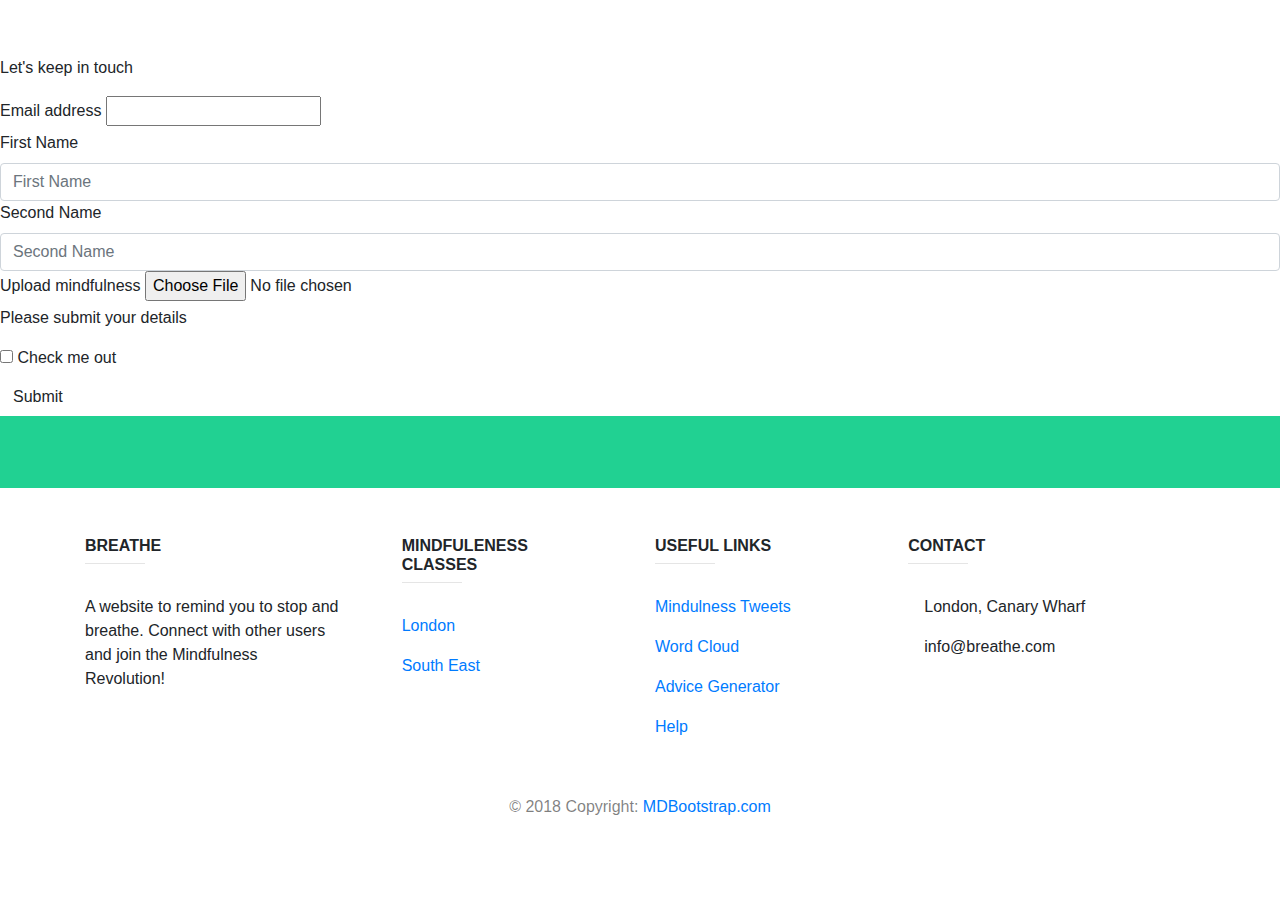
<file: templates/contact.html>
<!DOCTYPE html>
<html>
  <head>
    <meta name="viewport" content="width=device-width, initial-scale=1.0">

    <title>My Flask app page-Breathe</title>

    <nav class="navbar navbar-expand-lg navbar-dark black">
   <div class="container">
     <a class="navbar-brand" href="#"><strong>Breathe</strong></a>
     <button class="navbar-toggler" type="button" data-toggle="collapse" data-target="#navbarSupportedContent"
       aria-controls="navbarSupportedContent" aria-expanded="false" aria-label="Toggle navigation">
       <span class="navbar-toggler-icon"></span>
     </button>
     <div class="collapse navbar-collapse" id="navbarSupportedContent">
       <ul class="navbar-nav mr-auto">
         <li class="nav-item active">
           <a class="nav-link" href="index.html">Home <span class="sr-only">(current)</span></a>
         </li>
         <li class="nav-item">
           <a class="nav-link" href="advice.html">Mindfulness Techniques</a>
         </li>
         <li class="nav-item">
           <a class="nav-link" href="contact.html">Contact Us</a>
         </li>
       </ul>
     </div>
   </div>
  </nav>
</head>

<body>


<p>Let's keep in touch</p>
   <div id="contact-form">
   <form method="post" action="/form">
     <label for="email">Email address</label>
     <input type="email" id="email" name="email">


  <div class="form group">
      <label for="firstnameinput">First Name </label>
     <input type="text" name="firstname" class="form-control" id="firstnameinput" placeholder="First Name">
  </div>
  <div class= "form group">
      <label for="secondnameinput">Second Name</label>
      <input type="text" name="lastname" class="form-control" id="secondnameinput" placeholder="Second Name">
      </div>
<div class="form group">
  <label for="file upload">Upload mindfulness</label>
  <input type="file" id="exampleInputFile">
  <p class="help-block">Please submit your details</p>
</div>
<div class="checkbox">
  <label>
    <input type="checkbox"> Check me out
  </label>
</div>

<button type="submit" class="btn btn-default">Submit</button>
   </form>
   </div>

   <!-- Footer -->
   <footer class="page-footer font-small blue-grey lighten-5">

       <div style="background-color: #21d192;">
         <div class="container">

           <!-- Grid row-->
           <div class="row py-4 d-flex align-items-center">

             <!-- Grid column -->
             <div class="col-md-6 col-lg-5 text-center text-md-left mb-4 mb-md-0">
               <h6 class="mb-0"></h6>
             </div>
             <!-- Grid column -->

             <!-- Grid column -->
             <div class="col-md-6 col-lg-7 text-center text-md-right">

               <!-- Facebook -->
               <a class="fb-ic">
                 <i class="fab fa-facebook-f white-text mr-4"> </i>
               </a>
               <!-- Twitter -->
               <a class="tw-ic">
                 <i class="fab fa-twitter white-text mr-4"> </i>
               </a>
               <!-- Google +-->
               <a class="gplus-ic">
                 <i class="fab fa-google-plus-g white-text mr-4"> </i>
               </a>
               <!--Linkedin -->
               <a class="li-ic">
                 <i class="fab fa-linkedin-in white-text mr-4"> </i>
               </a>
               <!--Instagram-->
               <a class="ins-ic">
                 <i class="fab fa-instagram white-text"> </i>
               </a>

             </div>
             <!-- Grid column -->

           </div>
           <!-- Grid row-->

         </div>
       </div>

       <!-- Footer Links -->
       <div class="container text-center text-md-left mt-5">

         <!-- Grid row -->
         <div class="row mt-3 dark-grey-text">

           <!-- Grid column -->
           <div class="col-md-3 col-lg-4 col-xl-3 mb-4">

             <!-- Content -->
             <h6 class="text-uppercase font-weight-bold">Breathe</h6>
             <hr class="teal accent-3 mb-4 mt-0 d-inline-block mx-auto" style="width: 60px;">
             <p>A website to remind you to stop and breathe. Connect with other users and join the Mindfulness Revolution!</p>

           </div>
           <!-- Grid column -->

           <!-- Grid column -->
           <div class="col-md-2 col-lg-2 col-xl-2 mx-auto mb-4">

             <!-- Links -->
             <h6 class="text-uppercase font-weight-bold">Mindfuleness Classes</h6>
             <hr class="teal accent-3 mb-4 mt-0 d-inline-block mx-auto" style="width: 60px;">
             <p>
               <a class="dark-grey-text" href="#!">London</a>
             </p>
             <p>
               <a class="dark-grey-text" href="#!">South East</a>
             </p>


           </div>
           <!-- Grid column -->

           <!-- Grid column -->
           <div class="col-md-3 col-lg-2 col-xl-2 mx-auto mb-4">

             <!-- Links -->
             <h6 class="text-uppercase font-weight-bold">Useful links</h6>
             <hr class="teal accent-3 mb-4 mt-0 d-inline-block mx-auto" style="width: 60px;">
             <p>
               <a class="dark-grey-text" href="#!">Mindulness Tweets</a>
             </p>
             <p>
               <a class="dark-grey-text" href="#!">Word Cloud</a>
             </p>
             <p>
               <a class="dark-grey-text" href="#!">Advice Generator</a>
             </p>
             <p>
               <a class="dark-grey-text" href="#!">Help</a>
             </p>

           </div>
           <!-- Grid column -->

           <!-- Grid column -->
           <div class="col-md-4 col-lg-3 col-xl-3 mx-auto mb-md-0 mb-4">

             <!-- Links -->
             <h6 class="text-uppercase font-weight-bold">Contact</h6>
             <hr class="teal accent-3 mb-4 mt-0 d-inline-block mx-auto" style="width: 60px;">
             <p>
               <i class="fas fa-home mr-3"></i> London, Canary Wharf</p>
             <p>
               <i class="fas fa-envelope mr-3"></i> info@breathe.com</p>


           </div>
           <!-- Grid column -->

         </div>
         <!-- Grid row -->

       </div>
       <!-- Footer Links -->

       <!-- Copyright -->
       <div class="footer-copyright text-center text-black-50 py-3">© 2018 Copyright:
         <a class="dark-grey-text" href="https://mdbootstrap.com/education/bootstrap/"> MDBootstrap.com</a>
       </div>
       <!-- Copyright -->

   <link rel="stylesheet" href="https://stackpath.bootstrapcdn.com/bootstrap/4.3.1/css/bootstrap.min.css" integrity="sha384-ggOyR0iXCbMQv3Xipma34MD+dH/1fQ784/j6cY/iJTQUOhcWr7x9JvoRxT2MZw1T" crossorigin="anonymous">
   <!-- jQuery library/java -->
   <script src="https://code.jquery.com/jquery-3.3.1.slim.min.js" integrity="sha384-q8i/X+965DzO0rT7abK41JStQIAqVgRVzpbzo5smXKp4YfRvH+8abtTE1Pi6jizo" crossorigin="anonymous"></script>
   <script src="https://cdnjs.cloudflare.com/ajax/libs/popper.js/1.14.7/umd/popper.min.js" integrity="sha384-UO2eT0CpHqdSJQ6hJty5KVphtPhzWj9WO1clHTMGa3JDZwrnQq4sF86dIHNDz0W1" crossorigin="anonymous"></script>
   <script src="https://stackpath.bootstrapcdn.com/bootstrap/4.3.1/js/bootstrap.min.js" integrity="sha384-JjSmVgyd0p3pXB1rRibZUAYoIIy6OrQ6VrjIEaFf/nJGzIxFDsf4x0xIM+B07jRM" crossorigin="anonymous"></script>

 </body>
</html>
</file>
